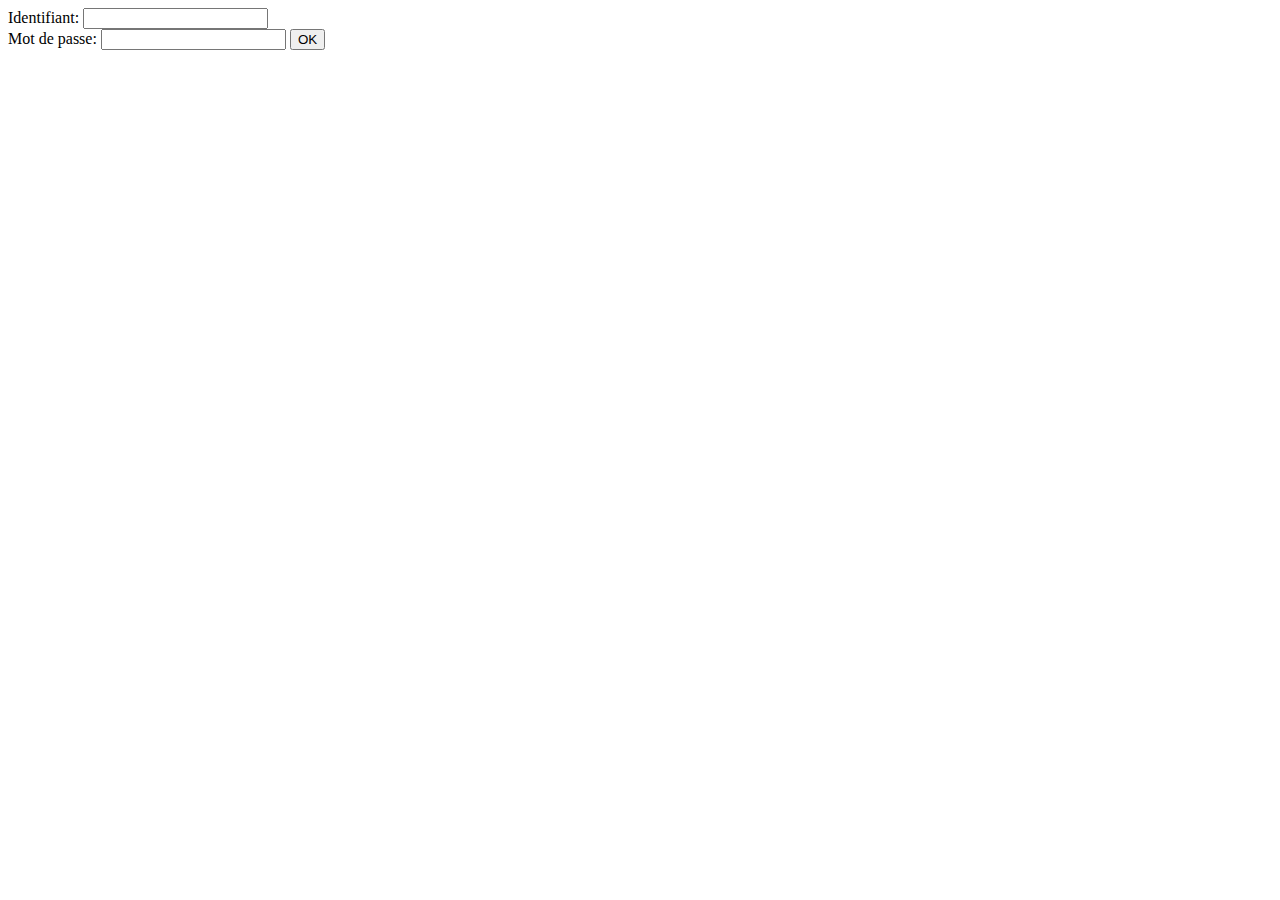
<file: Day04/ex01/index.html>
<html>
	<body>
		<form action="create.php" method="POST">
			Identifiant: <input type="login" name="login" value=""/>
			<br />
			Mot de passe: <input  type="password" name="passwd"value="" />
			<input type="submit" name="submit" value="OK"/>
		</form>
	</body>
</html>
</file>
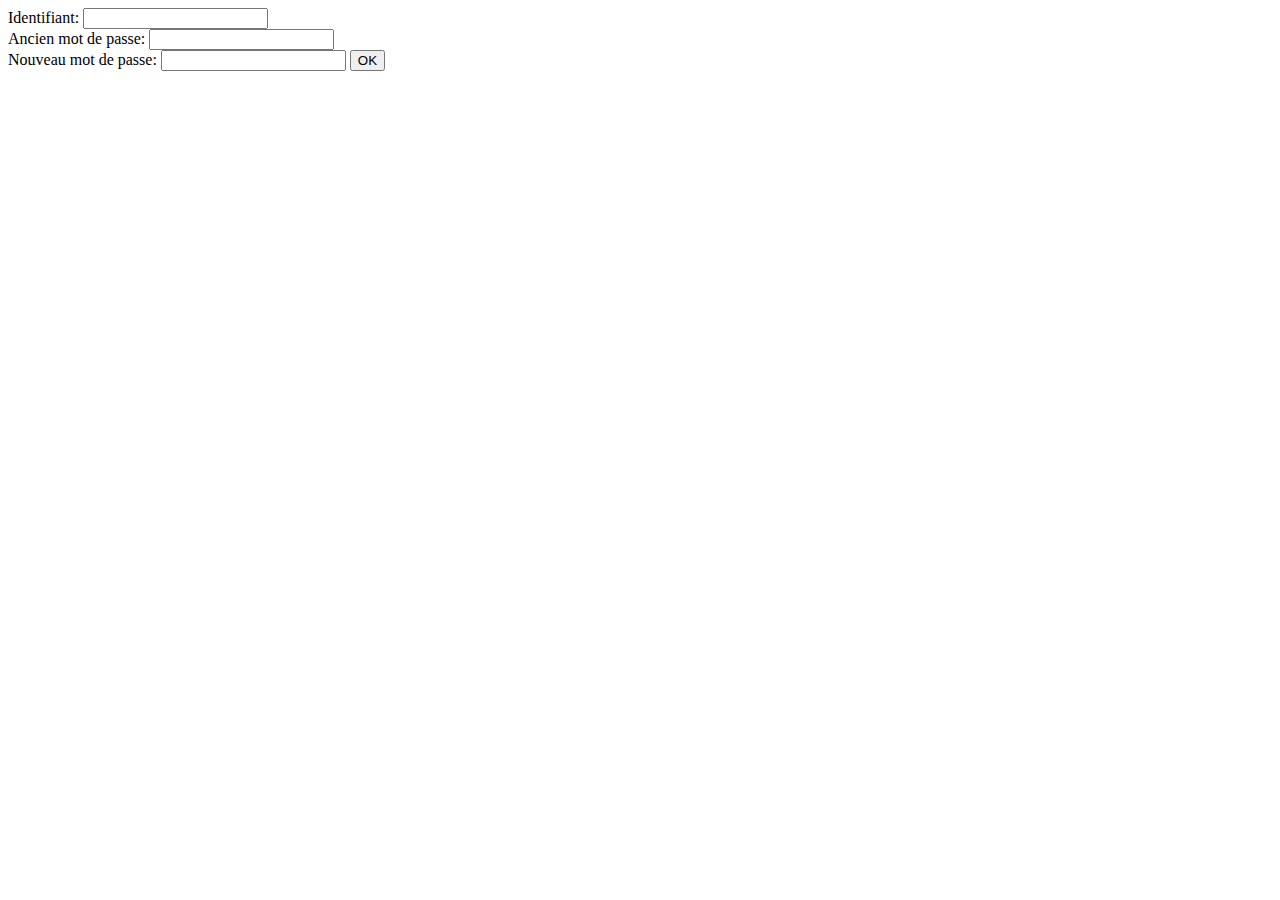
<file: Day04/ex02/index.html>
<html>
		<body>
			<form action="modif.php" method="POST">
				Identifiant: <input type="login" name="login" value=""/>
				<br />
				Ancien mot de passe: <input  type="password" name="oldpw"value="" />
				<br />
				Nouveau mot de passe: <input  type="password" name="newpw"value="" />
				<input type="submit" name="submit" value="OK"/>
			</form>
		</body>
	</html>
</file>
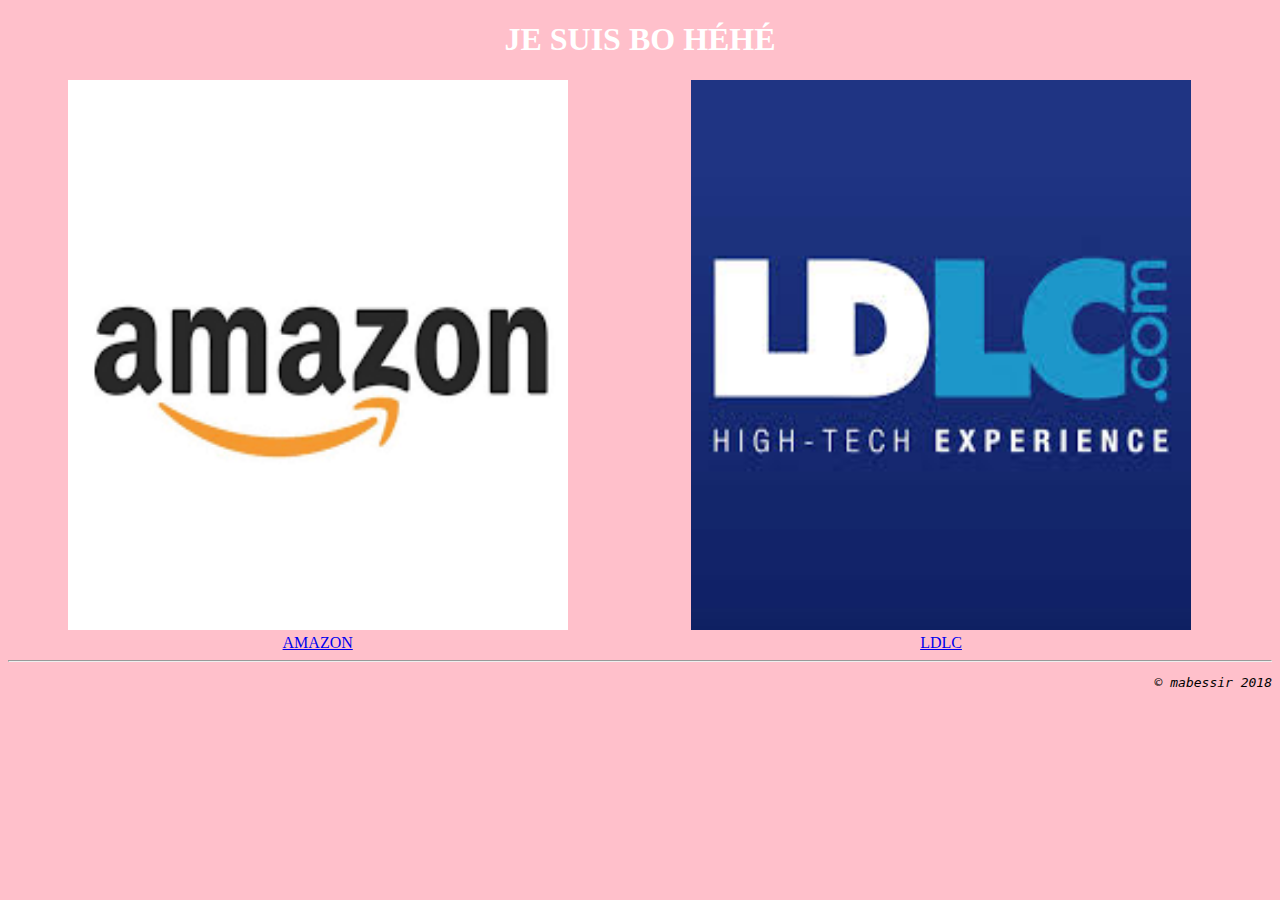
<file: Day00/ex00/baba.html>
<!DOCTYPE html>
<HTML>
<HEAD>
	<TITLE>B.A.BA</TITLE>
	<meta charset="UTF-8" />
	<STYLE>
		figure
		{
			display: inline-block;
			width: 49%;
			margin: 0;
			text-align: center;
		}
		.bonsoir
		{
			text-align: center;
			color: white;
		}
		body
		{
			background-color: pink;
		}
		.cop
		{
			text-align: right;
			font-style: italic;
			font-family: monospace;
		}
	</STYLE>
</HEAD>
<BODY>
	<H1 class= "bonsoir">JE SUIS BO HÉHÉ</H1>
	<figure>
		<A HREF="https://www.amazon.fr/">
			<IMG SRC="[data-uri]" height = 550px width = 500px> <BR />
				AMAZON <BR />
		</A>
	</figure>
	<figure>
		<A HREF="https://www.ldlc.com/">
			<IMG SRC="[data-uri]" height = 550px width = 500px> <BR />
				LDLC
		<BR />
	</A>
	</figure>
	<hr>
	<p class= "cop">© mabessir 2018</p>
</BODY>
</HTML>
</file>
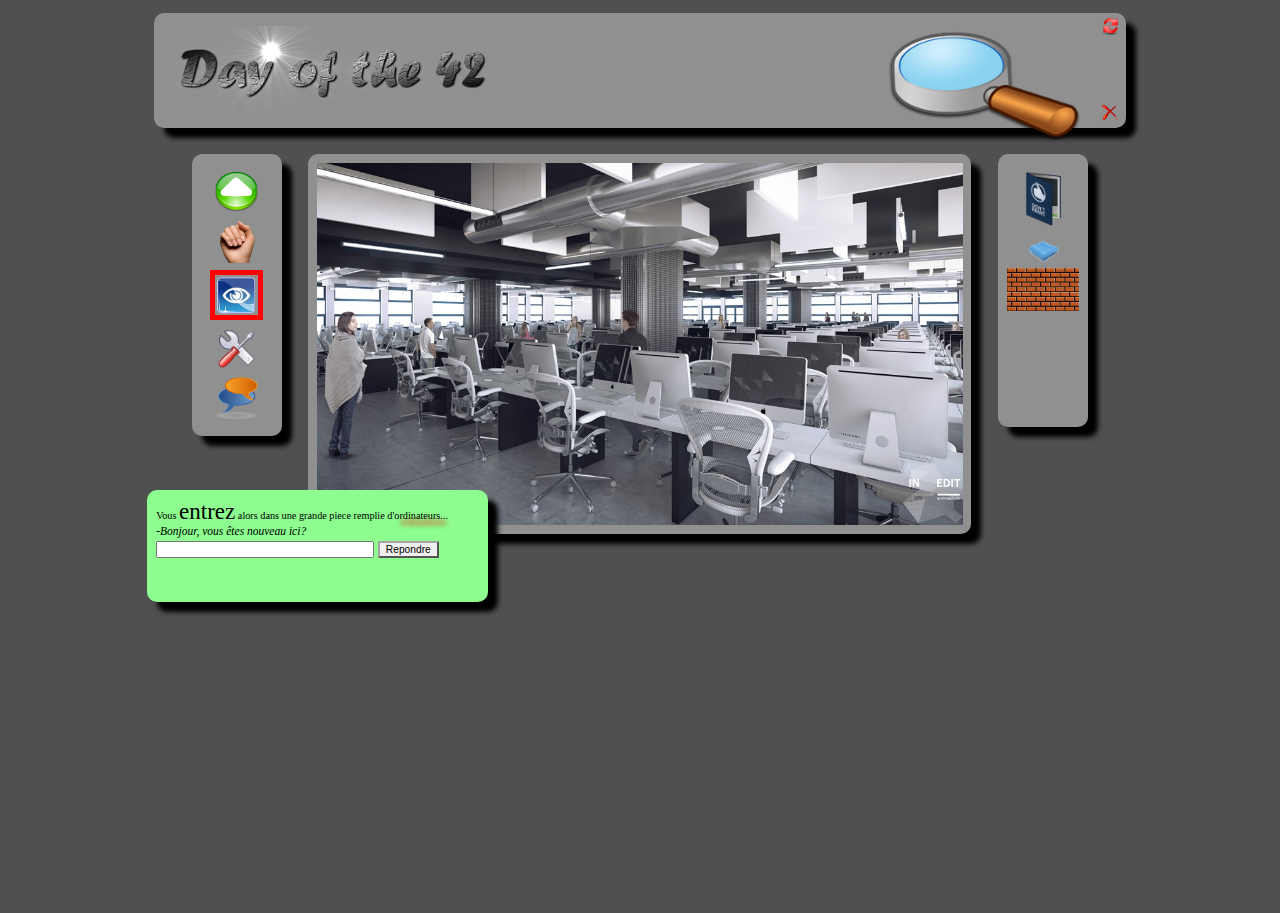
<file: Day00/ex02/doft.html>
<!DOCTYPE html>
<HTML>
<HEAD>
<Link rel="stylesheet" type="text/css" href="doft.css" \>
<meta charset="UTF-8">
<title>Day of the 42</title>
</HEAD>
<BODY>
<div class="img img2"><IMG id="pic1" SRC="resources/day_of_the_42.png" alt="logo42day">
<div id="top">
<A HREF="http://www.disney.com"><IMG id="pic2" SRC="resources/reload.png" alt="Recommencer au début"></A>
<A HREF="http://relaischateaux.com"> <IMG id="pic3" SRC="resources/close.gif" alt="Déconnecter"></A>
</div>
<img id="pic4" SRC="resources/loupe.png" alt="ton pere la loupe">
</div>
<div class="mid">
	<div class="img img3">
		<img id="pic5" SRC="resources/arrow.png" alt="Avancer">
		<img id="pic6" SRC="resources/main.png" alt="Prendre">
		<img id="pic7" SRC="resources/oeil.png" alt="Regarder">
		<img id="pic9" SRC="resources/outil.png" alt="Utiliser">
		<img id="pic8" SRC="resources/chat-icon.png" alt="Parler">
	</div>
	<div class="img img4">
		<img id="pic10" SRC="resources/cluster.jpg" alt="JONEMAR">
		<a href="http://www.apple.com" id="apple"></a>
		<a href="http://www.ikea.com" id="ikea"></a>
	</div>
	<div class="img img5">
		<img id="pic12" SRC="resources/book.png" alt="eske c taktil">
		<img id="pic11" SRC="resources/towel.png" alt="ta mere la serviette">
		<div id=brick>
			<img class="pic13" SRC="resources/brick.jpg" alt="manj ma brik">
			<img class="pic13" SRC="resources/brick.jpg" alt="manj ma brik">
		</div>
	</div>
	<div class="bubulle">
		<p>Vous <span id="big">entrez</span> alors dans une grande piece remplie d'<span id="ordinateur">ordinateurs</span>...</p>
		<p id="italic">-Bonjour, vous êtes nouveau ici?</p>
	<form>
		<input type="text" id="saisie">
		<input type="submit" value="Repondre" id="repondre">
	</form>
	</div>
</div>
</file>
<file: Day00/ex02/doft.css>
html, body
{
	width: 100%;
	height: 100%;
	background-color: #505050;
	margin: auto;
}
.img
{
	background-color: rgb(144,144,144);
    box-shadow: 10px 10px 5px #000000;
    border-radius: 10px;
}
.img2
{
	position: relative;
	width: 74%;
	height: auto;
	margin: auto;
	z-index: 1;
	margin-top: 1%;
	padding: 1%;
}
.img3
{
	width: 8%;
	height: auto;
	float: left;
	padding: 1%;	
	padding-bottom: 2%;
}
.img4
{
	width: 72%;
	height: auto;
	padding: 1%;
	float: left;
	margin-left: 3%;
	z-index: 1;
}
.img5
{
	width: 8%;
	height: auto;
	float: right;
	margin-left: 1%;
	padding: 1%;
	padding-bottom: 13%;
}
#top
{
	width:100%;
	height:auto;
	display: inline-block;
	float: right;
	width: 3%;
}
.mid
{
	display: inline-block;
	width: 70%;
	height: 50%;
	margin-top: 2%;
	margin-left: 15%;
}
#pic1
{
	width: 35%;
	display: inline-block;
}
#pic2
{
	width: 60%;
	display: block;
	margin-left: 58%;
	margin-top: -27%;
}
#pic3
{
	width: 60%;
	display: block;
	margin-left: 56%;
	margin-top: 243%;
}
#pic4
{
	position: absolute;
	width: 22%;
	margin-left: 39%;
	z-index: 2;
}
#pic5, #pic6, #pic8, #pic9, #pic11, #pic12
{
	width: 60%;
	display: block;
    margin: auto;
	margin-top: 10%;
}
#pic7
{
	width: 60%;
	display: block;
    margin: auto;
	margin-top: 10%;
	border-width:5px; 
	border-style:solid; 
	border-color: red;
}
#pic10
{
	height: 100%;
	width: 100%;
	display: block;
	margin: auto;
	z-index: 2;
}
#ikea
{
	width: 10%;
	height: 43px;
	float: right;
	margin-top: -22%;
	margin-right: 57%;
	position: relative;
}
#apple
{
	width: 20%;
	height: 43px;
	float: right;
	margin-top: -22%;
	margin-right: 0%;
	position: relative;
}
#brick
{
	display: block;
	background: url("resources/brick.jpg");
	background-repeat: repeat;
	background-size: 27%;
}
.pic13
{
	display: block;
	width: 30%;
	visibility: hidden;
}
.bubulle
{
	display:inline-block;
	background-color: rgb(140, 253, 142);
	width:36%;
	height:auto;
	z-index: 4;
	margin-top:-5%;
	margin-left: -5%;
	box-shadow: 10px 10px 5px black;
	border-radius: 10px;
	padding:1%;
	padding-bottom: 5%
}
p
{
	font-size: 0.8vw;
	margin:0;
	font-family: Verdana;
}
#big
{
	font-size: 1.8vw;
	font-family: Georgia;
}
#italic
{
	font-style: italic;
	font-size : 0.9vw;
}
#ordinateur
{
	text-shadow:6px 6px 5.5px red;
}
#repondre
{
	border-radius: 1px;
	border-color: #A8A4A5;
	font-size: 0.8vw;
}
#saisie
{
	width:65%;
	height:10%;
	display:inline-block;
	margin-top: 1%;
	font-size: 0.8vw;
}
</file>
